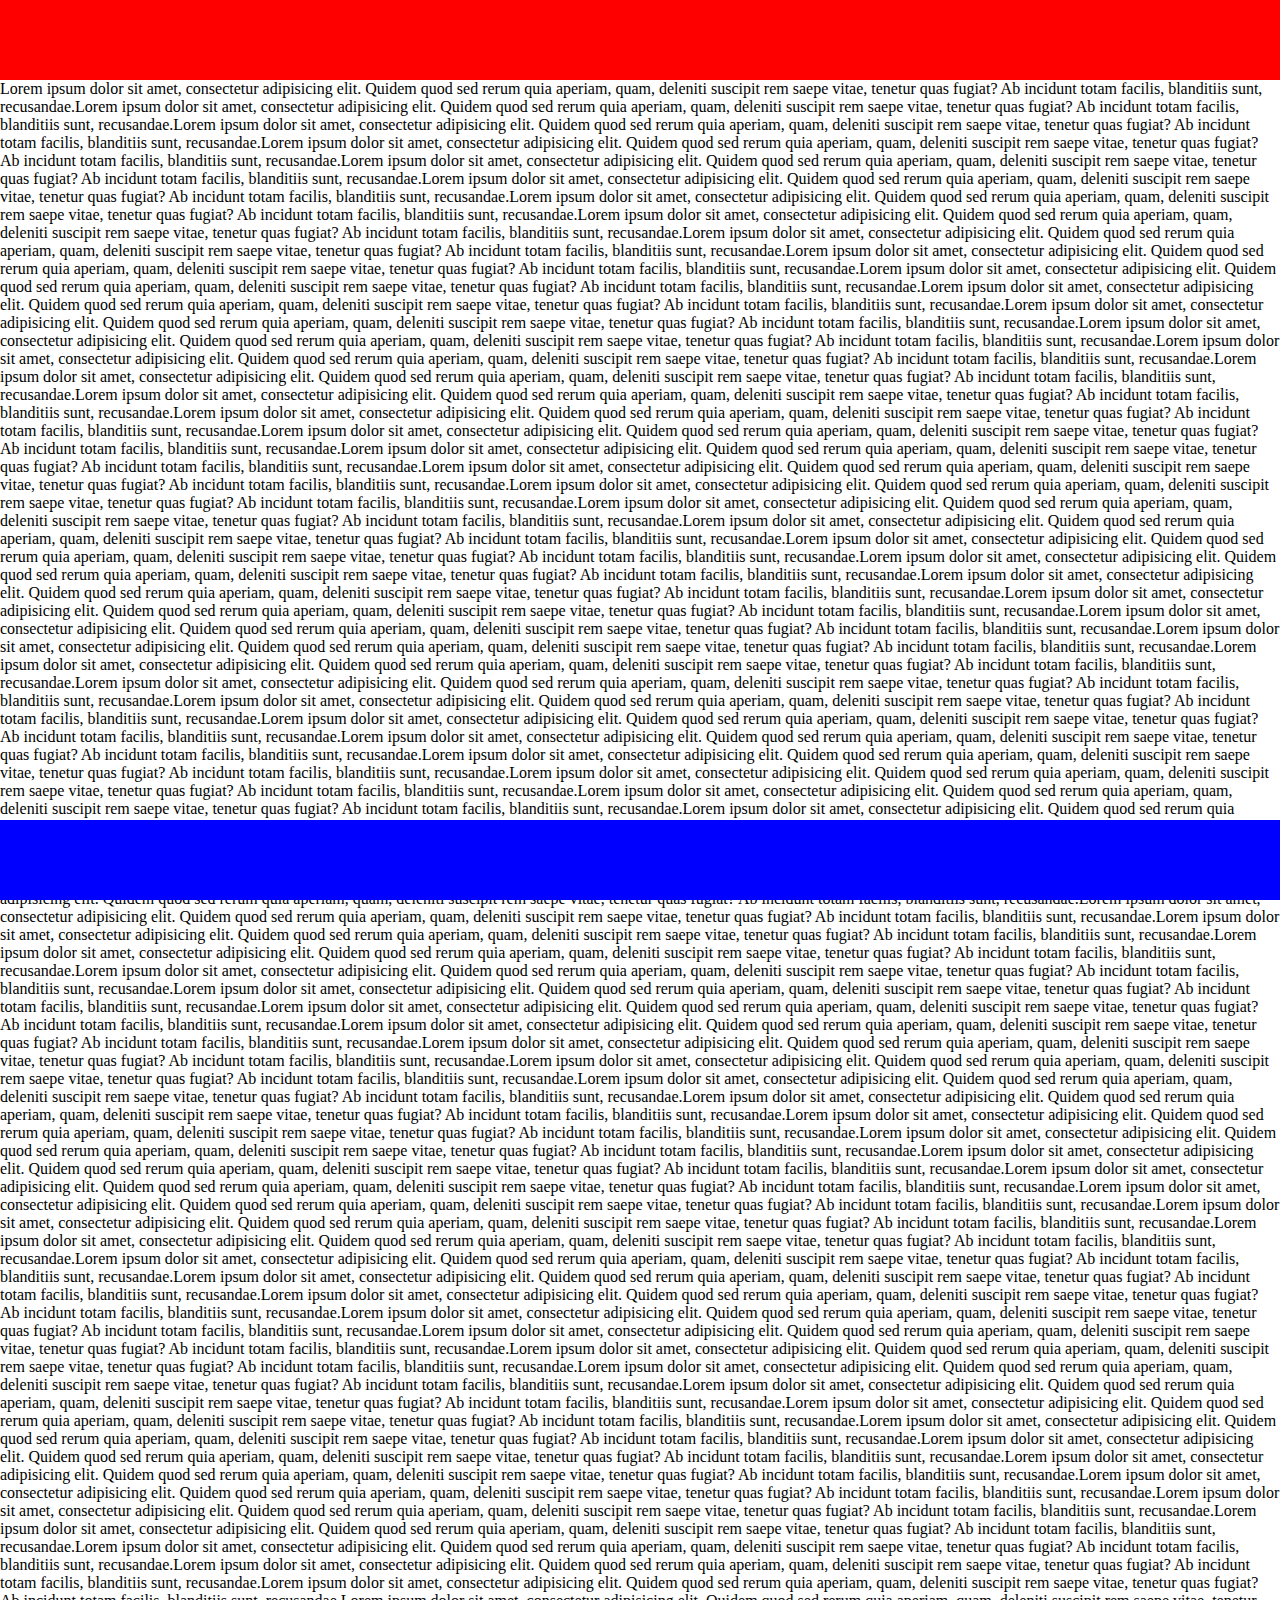
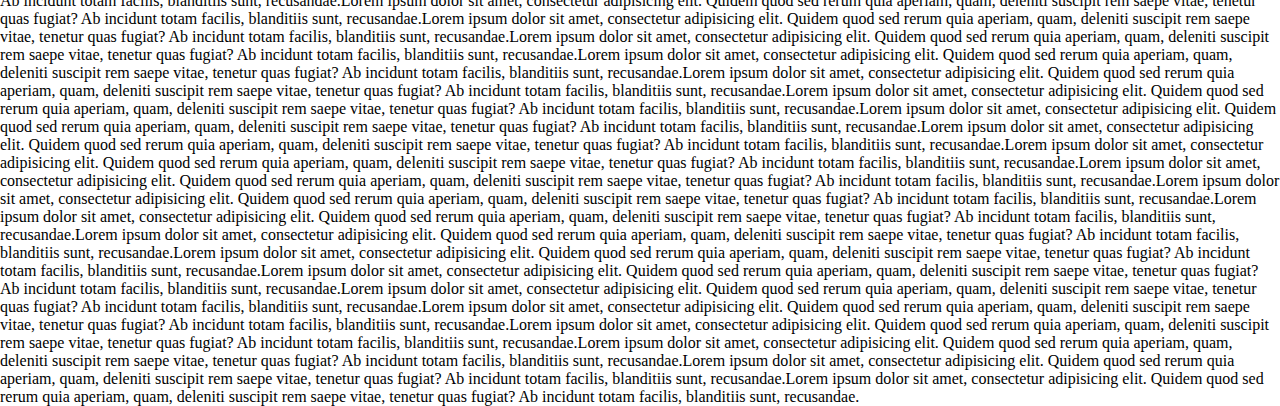
<file: boeing/css/untitled.html>
<!DOCTYPE html>
<html>
<head>
	<title>Fotter stiquie </title>
	<style type="text/css">
	*{
		margin:0;
		padding:0;
		border:0;
	}
	
	header{
		background:red;
		width:100%;
		height:5em;


	}

	footer{
		position: fixed;
		bottom:0;
		width:100%;
		height:5em;
		background-color:blue;
		fixe

	}
</style>

</head>

<body>
	<header></header>
	<section>
		
		Lorem ipsum dolor sit amet, consectetur adipisicing elit. Quidem quod sed rerum quia aperiam, quam, deleniti suscipit rem saepe vitae, tenetur quas fugiat? Ab incidunt totam facilis, blanditiis sunt, recusandae.Lorem ipsum dolor sit amet, consectetur adipisicing elit. Quidem quod sed rerum quia aperiam, quam, deleniti suscipit rem saepe vitae, tenetur quas fugiat? Ab incidunt totam facilis, blanditiis sunt, recusandae.Lorem ipsum dolor sit amet, consectetur adipisicing elit. Quidem quod sed rerum quia aperiam, quam, deleniti suscipit rem saepe vitae, tenetur quas fugiat? Ab incidunt totam facilis, blanditiis sunt, recusandae.Lorem ipsum dolor sit amet, consectetur adipisicing elit. Quidem quod sed rerum quia aperiam, quam, deleniti suscipit rem saepe vitae, tenetur quas fugiat? Ab incidunt totam facilis, blanditiis sunt, recusandae.Lorem ipsum dolor sit amet, consectetur adipisicing elit. Quidem quod sed rerum quia aperiam, quam, deleniti suscipit rem saepe vitae, tenetur quas fugiat? Ab incidunt totam facilis, blanditiis sunt, recusandae.Lorem ipsum dolor sit amet, consectetur adipisicing elit. Quidem quod sed rerum quia aperiam, quam, deleniti suscipit rem saepe vitae, tenetur quas fugiat? Ab incidunt totam facilis, blanditiis sunt, recusandae.Lorem ipsum dolor sit amet, consectetur adipisicing elit. Quidem quod sed rerum quia aperiam, quam, deleniti suscipit rem saepe vitae, tenetur quas fugiat? Ab incidunt totam facilis, blanditiis sunt, recusandae.Lorem ipsum dolor sit amet, consectetur adipisicing elit. Quidem quod sed rerum quia aperiam, quam, deleniti suscipit rem saepe vitae, tenetur quas fugiat? Ab incidunt totam facilis, blanditiis sunt, recusandae.Lorem ipsum dolor sit amet, consectetur adipisicing elit. Quidem quod sed rerum quia aperiam, quam, deleniti suscipit rem saepe vitae, tenetur quas fugiat? Ab incidunt totam facilis, blanditiis sunt, recusandae.Lorem ipsum dolor sit amet, consectetur adipisicing elit. Quidem quod sed rerum quia aperiam, quam, deleniti suscipit rem saepe vitae, tenetur quas fugiat? Ab incidunt totam facilis, blanditiis sunt, recusandae.Lorem ipsum dolor sit amet, consectetur adipisicing elit. Quidem quod sed rerum quia aperiam, quam, deleniti suscipit rem saepe vitae, tenetur quas fugiat? Ab incidunt totam facilis, blanditiis sunt, recusandae.Lorem ipsum dolor sit amet, consectetur adipisicing elit. Quidem quod sed rerum quia aperiam, quam, deleniti suscipit rem saepe vitae, tenetur quas fugiat? Ab incidunt totam facilis, blanditiis sunt, recusandae.Lorem ipsum dolor sit amet, consectetur adipisicing elit. Quidem quod sed rerum quia aperiam, quam, deleniti suscipit rem saepe vitae, tenetur quas fugiat? Ab incidunt totam facilis, blanditiis sunt, recusandae.Lorem ipsum dolor sit amet, consectetur adipisicing elit. Quidem quod sed rerum quia aperiam, quam, deleniti suscipit rem saepe vitae, tenetur quas fugiat? Ab incidunt totam facilis, blanditiis sunt, recusandae.Lorem ipsum dolor sit amet, consectetur adipisicing elit. Quidem quod sed rerum quia aperiam, quam, deleniti suscipit rem saepe vitae, tenetur quas fugiat? Ab incidunt totam facilis, blanditiis sunt, recusandae.Lorem ipsum dolor sit amet, consectetur adipisicing elit. Quidem quod sed rerum quia aperiam, quam, deleniti suscipit rem saepe vitae, tenetur quas fugiat? Ab incidunt totam facilis, blanditiis sunt, recusandae.Lorem ipsum dolor sit amet, consectetur adipisicing elit. Quidem quod sed rerum quia aperiam, quam, deleniti suscipit rem saepe vitae, tenetur quas fugiat? Ab incidunt totam facilis, blanditiis sunt, recusandae.Lorem ipsum dolor sit amet, consectetur adipisicing elit. Quidem quod sed rerum quia aperiam, quam, deleniti suscipit rem saepe vitae, tenetur quas fugiat? Ab incidunt totam facilis, blanditiis sunt, recusandae.Lorem ipsum dolor sit amet, consectetur adipisicing elit. Quidem quod sed rerum quia aperiam, quam, deleniti suscipit rem saepe vitae, tenetur quas fugiat? Ab incidunt totam facilis, blanditiis sunt, recusandae.Lorem ipsum dolor sit amet, consectetur adipisicing elit. Quidem quod sed rerum quia aperiam, quam, deleniti suscipit rem saepe vitae, tenetur quas fugiat? Ab incidunt totam facilis, blanditiis sunt, recusandae.Lorem ipsum dolor sit amet, consectetur adipisicing elit. Quidem quod sed rerum quia aperiam, quam, deleniti suscipit rem saepe vitae, tenetur quas fugiat? Ab incidunt totam facilis, blanditiis sunt, recusandae.Lorem ipsum dolor sit amet, consectetur adipisicing elit. Quidem quod sed rerum quia aperiam, quam, deleniti suscipit rem saepe vitae, tenetur quas fugiat? Ab incidunt totam facilis, blanditiis sunt, recusandae.Lorem ipsum dolor sit amet, consectetur adipisicing elit. Quidem quod sed rerum quia aperiam, quam, deleniti suscipit rem saepe vitae, tenetur quas fugiat? Ab incidunt totam facilis, blanditiis sunt, recusandae.Lorem ipsum dolor sit amet, consectetur adipisicing elit. Quidem quod sed rerum quia aperiam, quam, deleniti suscipit rem saepe vitae, tenetur quas fugiat? Ab incidunt totam facilis, blanditiis sunt, recusandae.Lorem ipsum dolor sit amet, consectetur adipisicing elit. Quidem quod sed rerum quia aperiam, quam, deleniti suscipit rem saepe vitae, tenetur quas fugiat? Ab incidunt totam facilis, blanditiis sunt, recusandae.Lorem ipsum dolor sit amet, consectetur adipisicing elit. Quidem quod sed rerum quia aperiam, quam, deleniti suscipit rem saepe vitae, tenetur quas fugiat? Ab incidunt totam facilis, blanditiis sunt, recusandae.Lorem ipsum dolor sit amet, consectetur adipisicing elit. Quidem quod sed rerum quia aperiam, quam, deleniti suscipit rem saepe vitae, tenetur quas fugiat? Ab incidunt totam facilis, blanditiis sunt, recusandae.Lorem ipsum dolor sit amet, consectetur adipisicing elit. Quidem quod sed rerum quia aperiam, quam, deleniti suscipit rem saepe vitae, tenetur quas fugiat? Ab incidunt totam facilis, blanditiis sunt, recusandae.Lorem ipsum dolor sit amet, consectetur adipisicing elit. Quidem quod sed rerum quia aperiam, quam, deleniti suscipit rem saepe vitae, tenetur quas fugiat? Ab incidunt totam facilis, blanditiis sunt, recusandae.Lorem ipsum dolor sit amet, consectetur adipisicing elit. Quidem quod sed rerum quia aperiam, quam, deleniti suscipit rem saepe vitae, tenetur quas fugiat? Ab incidunt totam facilis, blanditiis sunt, recusandae.Lorem ipsum dolor sit amet, consectetur adipisicing elit. Quidem quod sed rerum quia aperiam, quam, deleniti suscipit rem saepe vitae, tenetur quas fugiat? Ab incidunt totam facilis, blanditiis sunt, recusandae.Lorem ipsum dolor sit amet, consectetur adipisicing elit. Quidem quod sed rerum quia aperiam, quam, deleniti suscipit rem saepe vitae, tenetur quas fugiat? Ab incidunt totam facilis, blanditiis sunt, recusandae.Lorem ipsum dolor sit amet, consectetur adipisicing elit. Quidem quod sed rerum quia aperiam, quam, deleniti suscipit rem saepe vitae, tenetur quas fugiat? Ab incidunt totam facilis, blanditiis sunt, recusandae.Lorem ipsum dolor sit amet, consectetur adipisicing elit. Quidem quod sed rerum quia aperiam, quam, deleniti suscipit rem saepe vitae, tenetur quas fugiat? Ab incidunt totam facilis, blanditiis sunt, recusandae.Lorem ipsum dolor sit amet, consectetur adipisicing elit. Quidem quod sed rerum quia aperiam, quam, deleniti suscipit rem saepe vitae, tenetur quas fugiat? Ab incidunt totam facilis, blanditiis sunt, recusandae.Lorem ipsum dolor sit amet, consectetur adipisicing elit. Quidem quod sed rerum quia aperiam, quam, deleniti suscipit rem saepe vitae, tenetur quas fugiat? Ab incidunt totam facilis, blanditiis sunt, recusandae.Lorem ipsum dolor sit amet, consectetur adipisicing elit. Quidem quod sed rerum quia aperiam, quam, deleniti suscipit rem saepe vitae, tenetur quas fugiat? Ab incidunt totam facilis, blanditiis sunt, recusandae.Lorem ipsum dolor sit amet, consectetur adipisicing elit. Quidem quod sed rerum quia aperiam, quam, deleniti suscipit rem saepe vitae, tenetur quas fugiat? Ab incidunt totam facilis, blanditiis sunt, recusandae.Lorem ipsum dolor sit amet, consectetur adipisicing elit. Quidem quod sed rerum quia aperiam, quam, deleniti suscipit rem saepe vitae, tenetur quas fugiat? Ab incidunt totam facilis, blanditiis sunt, recusandae.Lorem ipsum dolor sit amet, consectetur adipisicing elit. Quidem quod sed rerum quia aperiam, quam, deleniti suscipit rem saepe vitae, tenetur quas fugiat? Ab incidunt totam facilis, blanditiis sunt, recusandae.Lorem ipsum dolor sit amet, consectetur adipisicing elit. Quidem quod sed rerum quia aperiam, quam, deleniti suscipit rem saepe vitae, tenetur quas fugiat? Ab incidunt totam facilis, blanditiis sunt, recusandae.Lorem ipsum dolor sit amet, consectetur adipisicing elit. Quidem quod sed rerum quia aperiam, quam, deleniti suscipit rem saepe vitae, tenetur quas fugiat? Ab incidunt totam facilis, blanditiis sunt, recusandae.Lorem ipsum dolor sit amet, consectetur adipisicing elit. Quidem quod sed rerum quia aperiam, quam, deleniti suscipit rem saepe vitae, tenetur quas fugiat? Ab incidunt totam facilis, blanditiis sunt, recusandae.Lorem ipsum dolor sit amet, consectetur adipisicing elit. Quidem quod sed rerum quia aperiam, quam, deleniti suscipit rem saepe vitae, tenetur quas fugiat? Ab incidunt totam facilis, blanditiis sunt, recusandae.Lorem ipsum dolor sit amet, consectetur adipisicing elit. Quidem quod sed rerum quia aperiam, quam, deleniti suscipit rem saepe vitae, tenetur quas fugiat? Ab incidunt totam facilis, blanditiis sunt, recusandae.Lorem ipsum dolor sit amet, consectetur adipisicing elit. Quidem quod sed rerum quia aperiam, quam, deleniti suscipit rem saepe vitae, tenetur quas fugiat? Ab incidunt totam facilis, blanditiis sunt, recusandae.Lorem ipsum dolor sit amet, consectetur adipisicing elit. Quidem quod sed rerum quia aperiam, quam, deleniti suscipit rem saepe vitae, tenetur quas fugiat? Ab incidunt totam facilis, blanditiis sunt, recusandae.Lorem ipsum dolor sit amet, consectetur adipisicing elit. Quidem quod sed rerum quia aperiam, quam, deleniti suscipit rem saepe vitae, tenetur quas fugiat? Ab incidunt totam facilis, blanditiis sunt, recusandae.Lorem ipsum dolor sit amet, consectetur adipisicing elit. Quidem quod sed rerum quia aperiam, quam, deleniti suscipit rem saepe vitae, tenetur quas fugiat? Ab incidunt totam facilis, blanditiis sunt, recusandae.Lorem ipsum dolor sit amet, consectetur adipisicing elit. Quidem quod sed rerum quia aperiam, quam, deleniti suscipit rem saepe vitae, tenetur quas fugiat? Ab incidunt totam facilis, blanditiis sunt, recusandae.Lorem ipsum dolor sit amet, consectetur adipisicing elit. Quidem quod sed rerum quia aperiam, quam, deleniti suscipit rem saepe vitae, tenetur quas fugiat? Ab incidunt totam facilis, blanditiis sunt, recusandae.Lorem ipsum dolor sit amet, consectetur adipisicing elit. Quidem quod sed rerum quia aperiam, quam, deleniti suscipit rem saepe vitae, tenetur quas fugiat? Ab incidunt totam facilis, blanditiis sunt, recusandae.Lorem ipsum dolor sit amet, consectetur adipisicing elit. Quidem quod sed rerum quia aperiam, quam, deleniti suscipit rem saepe vitae, tenetur quas fugiat? Ab incidunt totam facilis, blanditiis sunt, recusandae.Lorem ipsum dolor sit amet, consectetur adipisicing elit. Quidem quod sed rerum quia aperiam, quam, deleniti suscipit rem saepe vitae, tenetur quas fugiat? Ab incidunt totam facilis, blanditiis sunt, recusandae.Lorem ipsum dolor sit amet, consectetur adipisicing elit. Quidem quod sed rerum quia aperiam, quam, deleniti suscipit rem saepe vitae, tenetur quas fugiat? Ab incidunt totam facilis, blanditiis sunt, recusandae.Lorem ipsum dolor sit amet, consectetur adipisicing elit. Quidem quod sed rerum quia aperiam, quam, deleniti suscipit rem saepe vitae, tenetur quas fugiat? Ab incidunt totam facilis, blanditiis sunt, recusandae.Lorem ipsum dolor sit amet, consectetur adipisicing elit. Quidem quod sed rerum quia aperiam, quam, deleniti suscipit rem saepe vitae, tenetur quas fugiat? Ab incidunt totam facilis, blanditiis sunt, recusandae.Lorem ipsum dolor sit amet, consectetur adipisicing elit. Quidem quod sed rerum quia aperiam, quam, deleniti suscipit rem saepe vitae, tenetur quas fugiat? Ab incidunt totam facilis, blanditiis sunt, recusandae.Lorem ipsum dolor sit amet, consectetur adipisicing elit. Quidem quod sed rerum quia aperiam, quam, deleniti suscipit rem saepe vitae, tenetur quas fugiat? Ab incidunt totam facilis, blanditiis sunt, recusandae.Lorem ipsum dolor sit amet, consectetur adipisicing elit. Quidem quod sed rerum quia aperiam, quam, deleniti suscipit rem saepe vitae, tenetur quas fugiat? Ab incidunt totam facilis, blanditiis sunt, recusandae.Lorem ipsum dolor sit amet, consectetur adipisicing elit. Quidem quod sed rerum quia aperiam, quam, deleniti suscipit rem saepe vitae, tenetur quas fugiat? Ab incidunt totam facilis, blanditiis sunt, recusandae.Lorem ipsum dolor sit amet, consectetur adipisicing elit. Quidem quod sed rerum quia aperiam, quam, deleniti suscipit rem saepe vitae, tenetur quas fugiat? Ab incidunt totam facilis, blanditiis sunt, recusandae.Lorem ipsum dolor sit amet, consectetur adipisicing elit. Quidem quod sed rerum quia aperiam, quam, deleniti suscipit rem saepe vitae, tenetur quas fugiat? Ab incidunt totam facilis, blanditiis sunt, recusandae.Lorem ipsum dolor sit amet, consectetur adipisicing elit. Quidem quod sed rerum quia aperiam, quam, deleniti suscipit rem saepe vitae, tenetur quas fugiat? Ab incidunt totam facilis, blanditiis sunt, recusandae.Lorem ipsum dolor sit amet, consectetur adipisicing elit. Quidem quod sed rerum quia aperiam, quam, deleniti suscipit rem saepe vitae, tenetur quas fugiat? Ab incidunt totam facilis, blanditiis sunt, recusandae.Lorem ipsum dolor sit amet, consectetur adipisicing elit. Quidem quod sed rerum quia aperiam, quam, deleniti suscipit rem saepe vitae, tenetur quas fugiat? Ab incidunt totam facilis, blanditiis sunt, recusandae.Lorem ipsum dolor sit amet, consectetur adipisicing elit. Quidem quod sed rerum quia aperiam, quam, deleniti suscipit rem saepe vitae, tenetur quas fugiat? Ab incidunt totam facilis, blanditiis sunt, recusandae.Lorem ipsum dolor sit amet, consectetur adipisicing elit. Quidem quod sed rerum quia aperiam, quam, deleniti suscipit rem saepe vitae, tenetur quas fugiat? Ab incidunt totam facilis, blanditiis sunt, recusandae.Lorem ipsum dolor sit amet, consectetur adipisicing elit. Quidem quod sed rerum quia aperiam, quam, deleniti suscipit rem saepe vitae, tenetur quas fugiat? Ab incidunt totam facilis, blanditiis sunt, recusandae.Lorem ipsum dolor sit amet, consectetur adipisicing elit. Quidem quod sed rerum quia aperiam, quam, deleniti suscipit rem saepe vitae, tenetur quas fugiat? Ab incidunt totam facilis, blanditiis sunt, recusandae.Lorem ipsum dolor sit amet, consectetur adipisicing elit. Quidem quod sed rerum quia aperiam, quam, deleniti suscipit rem saepe vitae, tenetur quas fugiat? Ab incidunt totam facilis, blanditiis sunt, recusandae.Lorem ipsum dolor sit amet, consectetur adipisicing elit. Quidem quod sed rerum quia aperiam, quam, deleniti suscipit rem saepe vitae, tenetur quas fugiat? Ab incidunt totam facilis, blanditiis sunt, recusandae.Lorem ipsum dolor sit amet, consectetur adipisicing elit. Quidem quod sed rerum quia aperiam, quam, deleniti suscipit rem saepe vitae, tenetur quas fugiat? Ab incidunt totam facilis, blanditiis sunt, recusandae.Lorem ipsum dolor sit amet, consectetur adipisicing elit. Quidem quod sed rerum quia aperiam, quam, deleniti suscipit rem saepe vitae, tenetur quas fugiat? Ab incidunt totam facilis, blanditiis sunt, recusandae.Lorem ipsum dolor sit amet, consectetur adipisicing elit. Quidem quod sed rerum quia aperiam, quam, deleniti suscipit rem saepe vitae, tenetur quas fugiat? Ab incidunt totam facilis, blanditiis sunt, recusandae.Lorem ipsum dolor sit amet, consectetur adipisicing elit. Quidem quod sed rerum quia aperiam, quam, deleniti suscipit rem saepe vitae, tenetur quas fugiat? Ab incidunt totam facilis, blanditiis sunt, recusandae.Lorem ipsum dolor sit amet, consectetur adipisicing elit. Quidem quod sed rerum quia aperiam, quam, deleniti suscipit rem saepe vitae, tenetur quas fugiat? Ab incidunt totam facilis, blanditiis sunt, recusandae.Lorem ipsum dolor sit amet, consectetur adipisicing elit. Quidem quod sed rerum quia aperiam, quam, deleniti suscipit rem saepe vitae, tenetur quas fugiat? Ab incidunt totam facilis, blanditiis sunt, recusandae.Lorem ipsum dolor sit amet, consectetur adipisicing elit. Quidem quod sed rerum quia aperiam, quam, deleniti suscipit rem saepe vitae, tenetur quas fugiat? Ab incidunt totam facilis, blanditiis sunt, recusandae.Lorem ipsum dolor sit amet, consectetur adipisicing elit. Quidem quod sed rerum quia aperiam, quam, deleniti suscipit rem saepe vitae, tenetur quas fugiat? Ab incidunt totam facilis, blanditiis sunt, recusandae.Lorem ipsum dolor sit amet, consectetur adipisicing elit. Quidem quod sed rerum quia aperiam, quam, deleniti suscipit rem saepe vitae, tenetur quas fugiat? Ab incidunt totam facilis, blanditiis sunt, recusandae.Lorem ipsum dolor sit amet, consectetur adipisicing elit. Quidem quod sed rerum quia aperiam, quam, deleniti suscipit rem saepe vitae, tenetur quas fugiat? Ab incidunt totam facilis, blanditiis sunt, recusandae.Lorem ipsum dolor sit amet, consectetur adipisicing elit. Quidem quod sed rerum quia aperiam, quam, deleniti suscipit rem saepe vitae, tenetur quas fugiat? Ab incidunt totam facilis, blanditiis sunt, recusandae.Lorem ipsum dolor sit amet, consectetur adipisicing elit. Quidem quod sed rerum quia aperiam, quam, deleniti suscipit rem saepe vitae, tenetur quas fugiat? Ab incidunt totam facilis, blanditiis sunt, recusandae.Lorem ipsum dolor sit amet, consectetur adipisicing elit. Quidem quod sed rerum quia aperiam, quam, deleniti suscipit rem saepe vitae, tenetur quas fugiat? Ab incidunt totam facilis, blanditiis sunt, recusandae.Lorem ipsum dolor sit amet, consectetur adipisicing elit. Quidem quod sed rerum quia aperiam, quam, deleniti suscipit rem saepe vitae, tenetur quas fugiat? Ab incidunt totam facilis, blanditiis sunt, recusandae.Lorem ipsum dolor sit amet, consectetur adipisicing elit. Quidem quod sed rerum quia aperiam, quam, deleniti suscipit rem saepe vitae, tenetur quas fugiat? Ab incidunt totam facilis, blanditiis sunt, recusandae.Lorem ipsum dolor sit amet, consectetur adipisicing elit. Quidem quod sed rerum quia aperiam, quam, deleniti suscipit rem saepe vitae, tenetur quas fugiat? Ab incidunt totam facilis, blanditiis sunt, recusandae.Lorem ipsum dolor sit amet, consectetur adipisicing elit. Quidem quod sed rerum quia aperiam, quam, deleniti suscipit rem saepe vitae, tenetur quas fugiat? Ab incidunt totam facilis, blanditiis sunt, recusandae.Lorem ipsum dolor sit amet, consectetur adipisicing elit. Quidem quod sed rerum quia aperiam, quam, deleniti suscipit rem saepe vitae, tenetur quas fugiat? Ab incidunt totam facilis, blanditiis sunt, recusandae.Lorem ipsum dolor sit amet, consectetur adipisicing elit. Quidem quod sed rerum quia aperiam, quam, deleniti suscipit rem saepe vitae, tenetur quas fugiat? Ab incidunt totam facilis, blanditiis sunt, recusandae.Lorem ipsum dolor sit amet, consectetur adipisicing elit. Quidem quod sed rerum quia aperiam, quam, deleniti suscipit rem saepe vitae, tenetur quas fugiat? Ab incidunt totam facilis, blanditiis sunt, recusandae.Lorem ipsum dolor sit amet, consectetur adipisicing elit. Quidem quod sed rerum quia aperiam, quam, deleniti suscipit rem saepe vitae, tenetur quas fugiat? Ab incidunt totam facilis, blanditiis sunt, recusandae.Lorem ipsum dolor sit amet, consectetur adipisicing elit. Quidem quod sed rerum quia aperiam, quam, deleniti suscipit rem saepe vitae, tenetur quas fugiat? Ab incidunt totam facilis, blanditiis sunt, recusandae.Lorem ipsum dolor sit amet, consectetur adipisicing elit. Quidem quod sed rerum quia aperiam, quam, deleniti suscipit rem saepe vitae, tenetur quas fugiat? Ab incidunt totam facilis, blanditiis sunt, recusandae.Lorem ipsum dolor sit amet, consectetur adipisicing elit. Quidem quod sed rerum quia aperiam, quam, deleniti suscipit rem saepe vitae, tenetur quas fugiat? Ab incidunt totam facilis, blanditiis sunt, recusandae.Lorem ipsum dolor sit amet, consectetur adipisicing elit. Quidem quod sed rerum quia aperiam, quam, deleniti suscipit rem saepe vitae, tenetur quas fugiat? Ab incidunt totam facilis, blanditiis sunt, recusandae.Lorem ipsum dolor sit amet, consectetur adipisicing elit. Quidem quod sed rerum quia aperiam, quam, deleniti suscipit rem saepe vitae, tenetur quas fugiat? Ab incidunt totam facilis, blanditiis sunt, recusandae.Lorem ipsum dolor sit amet, consectetur adipisicing elit. Quidem quod sed rerum quia aperiam, quam, deleniti suscipit rem saepe vitae, tenetur quas fugiat? Ab incidunt totam facilis, blanditiis sunt, recusandae.Lorem ipsum dolor sit amet, consectetur adipisicing elit. Quidem quod sed rerum quia aperiam, quam, deleniti suscipit rem saepe vitae, tenetur quas fugiat? Ab incidunt totam facilis, blanditiis sunt, recusandae.
	</section>
	<footer>
		
	</footer>

</body>
</html>
</file>
